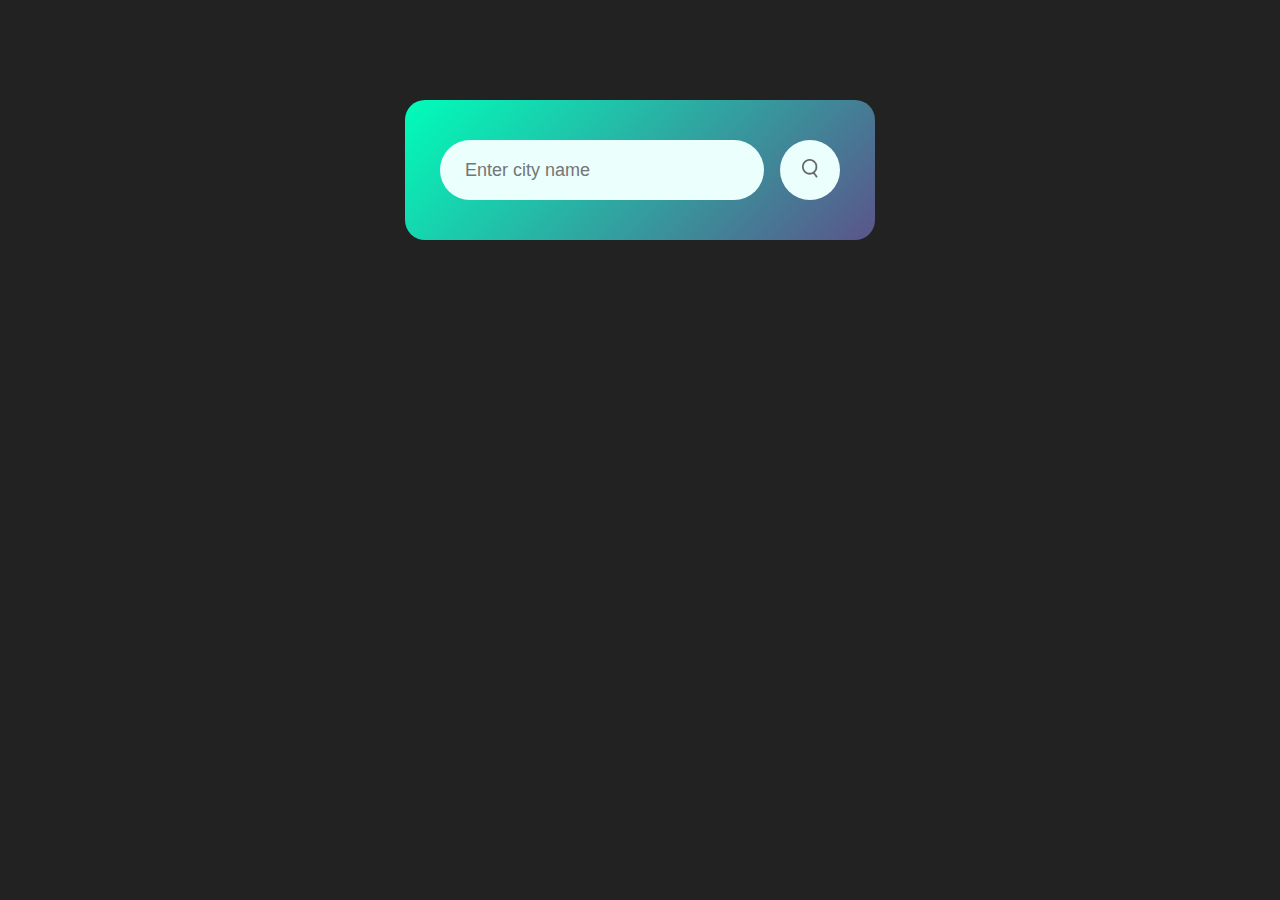
<file: index.html>
<!DOCTYPE html>
<html lang="en">
<head>
    <meta charset="UTF-8">
    <meta name="viewport" content="width=device-width, initial-scale=1.0">
    <title>Weather App</title>
    <link rel="stylesheet" href="css/style.css">
</head>
<body>
    <div class="card">
        <div class="search">
            <input type="text" placeholder="Enter city name" spellcheck="false">
            <button><img src="./images/search.png" *width="50px"></button>
        </div>
        <div class="error">
            <p>Invalid city name</p>
        </div>
        <div class="weather">
            <img src="./images/rain.png" class="weather-icon">
            <h1 class="temp">26°C</h1>
            <h2 class="city">Delhi</h2>
            <div class="details">
                <div class="col">
                    <img src="./images/humidity.png">
                    <div>
                        <p class="humidity">50%</p>
                        <p>Humidity</p>
                    </div>
                </div>
                <div class="col">
                    <img src="./images/wind.png">
                    <div>
                        <p class="wind">15 km/h</p>
                        <p>Wind Speed</p>
                    </div>
                </div>
            </div>
        </div>
    </div>

    <script>
        const apikey = "7c5c2a513af4a69e3c990800b466cf17";
        const apiUrl = "https://api.openweathermap.org/data/2.5/weather?units=metric&q=";

        const searchBox = document.querySelector(".search input");
        const searchBtn = document.querySelector(".search button");
        const weatherIcon = document.querySelector(".weather-icon");

        async function checkWeather(city){
            const response = await fetch(apiUrl + city + `&appid=${apikey}`);

            if(response.status == 404){
                document.querySelector(".error").style.display = "block";
                document.querySelector(".weather").style.display = "none";
            }
            else{
                var data = await response.json(); 

                document.querySelector(".city").innerHTML = data.name;
                document.querySelector(".temp").innerHTML = Math.round(data.main.temp) + "°C";
                document.querySelector(".humidity").innerHTML = data.main.humidity + "%";
                document.querySelector(".wind").innerHTML = data.wind.speed + " km/h";

                if (data.weather[0].main == "Clouds") {
                    weatherIcon.src = "images/clouds.png";
                }
                else if (data.weather[0].main == "Clear") {
                    weatherIcon.src = "images/clear.png";
                }
                else if (data.weather[0].main == "Rain") {
                    weatherIcon.src = "images/rain.png";
                }
                else if (data.weather[0].main == "Drizzle") {
                    weatherIcon.src = "images/drizzle.png";
                }
                else if (data.weather[0].main == "Mist") {
                    weatherIcon.src = "images/mist.png";
                }

                document.querySelector(".weather").style.display = "block";
                document.querySelector(".error").style.display = "none";
            }
        }
        searchBtn.addEventListener("click", () => {
            checkWeather(searchBox.value);
        })
    </script>

</body>
</html>
</file>
<file: css/style.css>
*{
    margin: 0;
    padding: 0;
    box-sizing: border-box;
    font-family: 'Poppins',sans-serif;
}

body{
    background: #222;
}

.card{
    width: 90%;
    max-width: 470px;
    background: linear-gradient(135deg, #00feba, #5b548a);
    color: #fff;
    margin: 100px auto 0;
    padding: 40px 35px;
    border-radius: 20px;
    text-align: center;
}

.search{
    width: 100%;
    display: flex;
    align-items: center;
    justify-content: space-between;
}

.search input{
    border: 0;
    outline: 0;
    background: #ebfffc;
    color: #555;
    padding: 10px 25px;
    height: 60px;
    border-radius: 30px;
    flex: 1;
    margin-right: 16px;
    font-size: 18px;
}

.search button{
    border: 0;
    outline: 0;
    background: #ebfffc;
    border-radius: 50%;
    width: 60px;
    height: 60px;
    cursor: pointer;
}

.search button img{
    width: 16px;
}

.weather-icon{
    width: 170px;
    margin-top: 30px;
}

.weather h1{
    font-size: 80px;
    font-weight: 500;
}

.weather h2{
    font-size: 45px;
    font-weight: 400;
    margin-top: -10px;
}

.details{
    display: flex;
    padding: 0 20px;
    margin-top: 50px;
    align-items: center;
    justify-content: space-between;
}

.col{
    display: flex;
    align-items: center;
    text-align: left;
}

.col img{
    width: 40px;
    margin-right: 10px;
}

.humidity, .wind{
    font-size: 28px;
    margin-top: -6px;
}

.weather{
    display: none;
}

.error{
    text-align: left;
    margin-left: 10px;
    font-size: 14px;
    margin-top: 10px;
    display: none;
}
</file>
